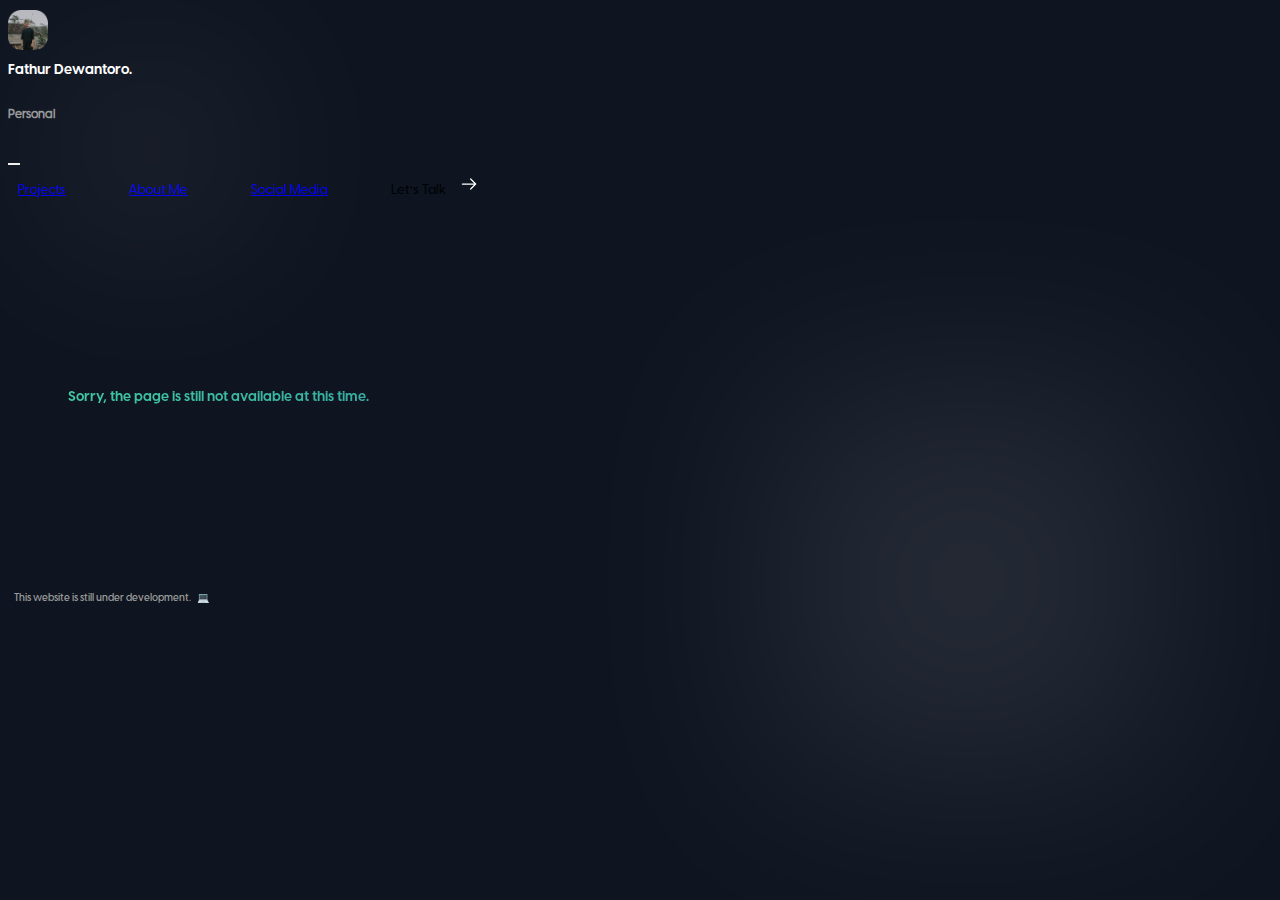
<file: aboutme.html>
<!DOCTYPE html>
<html lang="en">
<head>
    <meta charset="UTF-8">
    <meta http-equiv="X-UA-Compatible" content="IE=edge">
    <meta name="viewport" content="width=device-width, initial-scale=1.0">
    <title>Fathur Dewantoro | About Me</title>

    <link rel="stylesheet" href="assets/css/style.css">
    <link href="https://cdn.jsdelivr.net/npm/bootstrap@5.2.0/dist/css/bootstrap.min.css" rel="stylesheet" integrity="sha384-gH2yIJqKdNHPEq0n4Mqa/HGKIhSkIHeL5AyhkYV8i59U5AR6csBvApHHNl/vI1Bx" crossorigin="anonymous">

</head>
<body>
    <div class="elipse2">
    </div>
    <div class="elipse1">
    </div>
    <nav class="navbar sticky-top navbar-expand-lg navbar-dark pt-2 pb-2">
        <div class="container">
            <a href="index.html" class="link-navbar-brand">
                <div class="navbar-me row">
                    <div class="col-3">
                        <img src="assets/images/pp_suqre 1.png" width="55" alt="" class="image-navbar">
                    </div>
                    <div class="col">
                        <h5>Fathur Dewantoro.</h5>
                        <h6>Personal</h6>
                    </div>
                  </div>
            </a>
          <button class="navbar-toggler" type="button" data-bs-toggle="collapse" data-bs-target="#navbarNavAltMarkup" aria-controls="navbarNavAltMarkup" aria-expanded="false" aria-label="Toggle navigation">
            <span class="navbar-toggler-icon"></span>
          </button>
          <div class="collapse navbar-collapse" id="navbarNavAltMarkup">
            <div class="navbar-nav ms-auto">
              <a class="nav-link" href="projects.html">Projects</a>
              <a class="nav-link active" href="aboutme.html">About Me</a>
              <a class="nav-link" href="socialmedia.html">Social Media</a>
              <a class="nav-link">Let’s Talk <img src="assets/images/arrow-right.svg" alt="" width="20" style="margin: -5px 0 0 10px;"></a>
            </div>
          </div>
        </div>
      </nav>

    <section>
        <div class="container text-center">
            <h4 class="text-sorry">
                Sorry, the page is still not available at this time.
            </h4>
        </div>
    </section>

    <div class="container d-flex justify-content-center mb-4">
        <div class="text-center">
            <div class="bottom-info">
                <p><span>This website is still under development. &nbsp; </span>💻</p> 
               </div>
        </div>
    </div>

    <script src="https://cdn.jsdelivr.net/npm/bootstrap@5.2.0/dist/js/bootstrap.bundle.min.js" integrity="sha384-A3rJD856KowSb7dwlZdYEkO39Gagi7vIsF0jrRAoQmDKKtQBHUuLZ9AsSv4jD4Xa" crossorigin="anonymous"></script>
</body>
</html>
</file>
<file: assets/css/style.css>
:root{
    --secondary-color:#999999;
    --white:#ffffff;
    --color-elipse:#ffffff;
    --background-primary:#0E1420;
    --gradient:linear-gradient(to right, #43cea2, #185a9d );
}


@font-face {
    font-family: "Reguler";
    src: url(../font/regular.otf);
}
@font-face {
    font-family: "Bold";
    src: url(../font/bold.otf);
}
@font-face {
    font-family: "DemiBold";
    src: url(../font/demibold.otf);
}
@font-face {
    font-family: "Medium";
    src: url(../font/medium.otf);
}
@font-face {
    font-family: "Thin";
    src: url(../font/thin.otf);
}

body{
    background-color:  var(--background-primary) !important;
}

.link{
    color: var(--white);
    text-decoration: none;
}

.f-white{
    color: var(--white) !important;
}
.f-secondary{
    color: var(--secondary-color) !important;
}
.f-gradient{
    background: var(--gradient);
    -webkit-background-clip: text;
	-webkit-text-fill-color: transparent;
}

*{
    font-family: "DemiBold";
}

.f-36{
    font-size: 36px !important;
}
.f-28{
    font-size: 28px !important;
}
.f-22{
    font-size: 22px !important;
}
.f-18{
    font-size: 18px !important;
}
.f-16{
    font-size: 16px !important;
}
.f-14{
    font-size: 14px !important;
}

.f-reguler{
    font-family: "Reguler" !important;
}
.f-bold{
    font-family: "Bold" !important;
}
.f-medium{
    font-family: "Medium" !important;
}
.f-thin{
    font-family: "Thin" !important;
}



/* Navbar */
.nav-link{
    margin-right: 60px;
    font-size: 13px !important;
    font-family: "Medium";
}

.nav-link:hover{
    background: var(--gradient);
	-webkit-background-clip: text;
	-webkit-text-fill-color: transparent;
}

.navbar-me h5{
    margin-right: 10px;
    margin-top: 7px;
    font-family: "Bold" !important;
    color: var(--white);
    font-size: 14px;
    margin-bottom: 0px;
}
.navbar-me h6{
    color: var(--secondary-color);
    font-family: "Medium";
    font-size: 12px;
}

.navbar-me img{
    margin-top: 2px;
    width: 40px !important;
}


.elipse2{
    position: absolute;
    width: 400px;
    height: 400px;
    left: 60%;
    top: 380px;
    opacity: calc(0.09);

    background: var(--color-elipse);
    filter: blur(100px);
}
.elipse1{
    position: absolute;
    width: 100px;
    height: 100px;
    left: 100px;
    top: 100px;
    opacity: calc(0.25);

    background: var(--color-elipse);
    filter: blur(100px);
}


.section-home{
    margin-top: 100px;
}

.section-home h5{
    color: var(--white);
    font-family: "Bold";
    font-size: 18px !important;
}

.banner{
    margin-top: 50px !important;
}

.img-logo-social-media{
    padding: 15px 15px 15px 0;
}

.text-big{
    margin-top: 30px;
    font-family: "Bold";
    font-size: 58px;
    color: var(--white) ;
}

.text-big span{
    font-family: "Bold";
    background: var(--gradient);
	-webkit-background-clip: text;
	-webkit-text-fill-color: transparent;
}

.section-home p{
    color: var(--secondary-color);
    width: 600px;
    font-family: "Bold";
    font-size: 13px;
    
}

.section-home a{
    border: none;
;
}

.section-home a:hover{
    border: none;
    background: var(--gradient);
	-webkit-background-clip: text;
	-webkit-text-fill-color: transparent

}

.section-home a h5{
    font-family: "Bold";
    color: var(--white);
    font-size: 13px !important;
}

.side-point{
    margin-top: -300px !important;
}
.side-point h5{
    text-align: end;
    font-size: 16px;
}
.side-point p{
    padding-left: 20px;
    width: 195px;
    text-align: end;
    font-size: 13px ;
    font-family: "Bold";
}

.text-desc{
    margin-top: 45px;
}

.content{
    margin-top: 60px;
}

.btn-checkit{
    margin-top: 50px;
}

.navbar-toggler{
    border: none !important;
}

.navbar-toggler:focus{
    box-shadow: none !important;
}

.collapsing{
    padding: 10px;
}
.collapse{
    padding: 10px;
}

.bottom-info{
    bottom: 0px !important;
}

.bottom-info p{
    padding: 6px;
    margin-top: 10px;
    color: var(--white);
    font-size: 10px;
    font-family: "Reguler";
    
    border-radius: 10px !important;
}

.bottom-info span{
    color: var(--secondary-color);
}

.link-navbar-brand{
    text-decoration: none;
}

.text-header{
    margin-top: -10px;
    font-size: 30px;
    color: var(--white);
    font-family: "Bold";
    background: var(--gradient);
    -webkit-background-clip: text;
	-webkit-text-fill-color: transparent;
}

.subtitle-text-header{
    margin-bottom: -50px !important;
    font-size: 14px;
    font-family: "Reguler";
    color: var(--secondary-color);
}







/* Halaman Projects */
.card-projects-left{
    margin-top: 60px !important;
    padding: 30px;
}
.card-projects-right{
    margin-top: 60px !important;
    padding: 30px;
    text-align: right;
}
.image-preview{
    width: 100%;
    border-radius: 10px;
}

.card-title-link{
    font-family: "Bold";
    color: var(--white);
    text-decoration: none;
    font-size: 24px;
}

.card-title-link:hover{
    background: var(--gradient);
    -webkit-background-clip: text;
	-webkit-text-fill-color: transparent;
}

.author{
    margin-top: -10px;
    color: var(--white);
    font-size: 13px;
    font-family: "Thin";
}

.author span{
    font-family: "Bold";
}

.card-date{
    margin-top: 10px;
    font-size: 14px;
    color: var(--secondary-color);
}

.card-desc{
    font-size: 13px;
    font-family: 'Reguler';
}

.card-more-link{
    text-decoration: none;
    font-size: 12px;
}

.card-projects-right a{
    text-decoration: none;
}
.card-projects-left a{
    text-decoration: none;
}

.text-sorry{
    margin-top: 120px;
    margin-bottom: 120px;
    font-size: 14px;
    font-family: "Bold";
    background: var(--gradient);
    -webkit-background-clip: text;
    -webkit-text-fill-color: transparent;
    padding: 60px;
}


/* Page Detail Project */
.detail_project{
    margin-top: -30px;
}

.detail_image_banner img{
    width: 100%;
    border-radius: 15px;
}

.detail_info{
    padding: 20px;
}

.detail_info h4{
    color: var(--white);
    font-style: 24px;
    font-family: "Bold";
    margin-top: 20px;
}

.detail_info h5{
    color: var(--white);
    font-family: "Bold";
    font-size: 18px;
    margin-top: 20px;
}

.detail_info h6{
    color: var(--secondary-color);
    font-size: 14px;
    font-family: "Reguler";
    margin-bottom: 20px;
}

.detail_info h6 span{
    font-family: "Bold";
    font-size: 14px;
}

.detail_info p{
    color: var(--white);
    margin-top: 10px;
    font-size: 14px;
    line-height: 180%;
}

.detail_info .secondary_image img{
    margin-top: 20px;
    max-width:350px;
    max-height:350px;
    width: auto;
    height: auto;
}

.slide{
    height: 360px;
}

.card_side_detail img{
    width: 90%;
    border-radius: 10px;
}

.card_side_detail h6{
    padding: 10px;
    font-size: 14px;
    width: 90%;
}

.card-side{
    background-color: #a0a0a013;
    padding: 10px;
    border-radius: 10px;
}

.bg-blur{
    background-color: #0e1420e7;
    -webkit-backdrop-filter: blur(6px);
  backdrop-filter: blur(6px);
  }

  .btn-primary{
    font-size: 13px !important;
    background-color: #101f3de7 !important;
    -webkit-backdrop-filter: blur(6px) !important;
    backdrop-filter: blur(6px) !important;
  }

@media (max-width: 575.98px) {
    .section-home{
        margin-top: 50px;
    }
    .elipse2{
        position: absolute;
        width: 300px;
        height: 300px;
        left: 30px !important;
        top: 480px;
        opacity: calc(0.09);
    
        background: var(--color-elipse);
        filter: blur(100px);
    }
    .elipse1{
        position: absolute;
        width: 100px;
        height: 100px;
        top: 100px;
        opacity: calc(0.25);
    
        background: var(--color-elipse);
        filter: blur(100px);
    }

    /* Navbar */
    .navbar-me h5{
        padding-top: 7px;
        margin: 0;
        font-family: "Bold" !important;
        color: var(--white);
        font-size: 13px;
    }

    .navbar-me h6{
        color: var(--secondary-color);
        font-family: "Medium";
        font-size: 10px;
    }


    /* Section Home */

    .section-home p{
        margin-top: 20px;
        color: var(--secondary-color);
        width: 90%;
        font-family: "DemiBold";
        font-size: 12px;
        
    }

    .section-home h5{
        color: var(--white);
        font-family: "Bold";
        font-size: 14px !important;
    }

    .img-logo-social-media{
        width: 42px;
        padding: 15px 15px 15px 0;
    }

    .text-big{
        margin-top: 20px;
        font-family: "Bold";
        font-size: 42px;
        color: var(--white) ;
    }

    .banner{
        margin-top: 0px !important;
    }

    .side-point{
        margin-top:-20px !important;
        margin-bottom: 40px;
    }

    .side-point .content{
        width: 100%;
    }

    .grid-container {
        display: grid;
        grid-template-columns: 40% 30% 30%;
      }

    .side-point h5{
        font-size: 16px !important;
        text-align: start !important;
        font-size: 20px !important;
    }
    .content{
        padding: 10px;
    }
    .side-point p{
        padding: 0px !important;
        margin: 0px !important;
        text-align: start !important;
        font-size: 12px ;
        font-family: "Bold";
    }

    .btn-checkit{
        margin-top: 0px;
    }

    .bottom-info p{
        font-size: 9px;
    }

    .image-navbar{
        width: 40px !important;
    }


    /* Halaman Projects */
    .text-header{
        margin-top: -40px;
        font-size: 24px;
        font-family: "Bold";
        margin-bottom: 0px;
    }
    
    .subtitle-text-header{
        font-size: 12px;
        margin-bottom: 10px !important;
    }
    .card-projects-left{
        margin-top: 30px !important;
        padding: 0px;
    }
    .card-projects-right{
        margin-top: 30px !important;
        text-align: left;
        padding: 0px;
    }
    .image-preview{
        width: 100%;
        border-radius: 5px;
        margin-bottom: 20px;
    }

    .card-title-link{
        font-size: 16px;
        width: 80%;
        margin-bottom: -5px;
    }

    .author{
        margin-top: 10px;
        font-size: 11px;
    }

    .card-date{
        margin-top: -5px;
        color: var(--secondary-color) !important;
        font-size: 10px;
        margin-bottom: -30px;
    }

    .card-desc{
        width: 0;
        height: 0;
        text-overflow: ellipsis;
        white-space: nowrap;
        overflow: hidden;
    }

    .card-more-link{
        width: 0;
        height: 0;
        overflow: hidden;
    }

    .text-sorry{
        margin-top: 120px;
        margin-bottom: 120px;
        font-size: 12px;
        font-family: "Bold";
        background: var(--gradient);
        -webkit-background-clip: text;
        -webkit-text-fill-color: transparent;
        padding: 120px;
    }

    
  }
</file>
